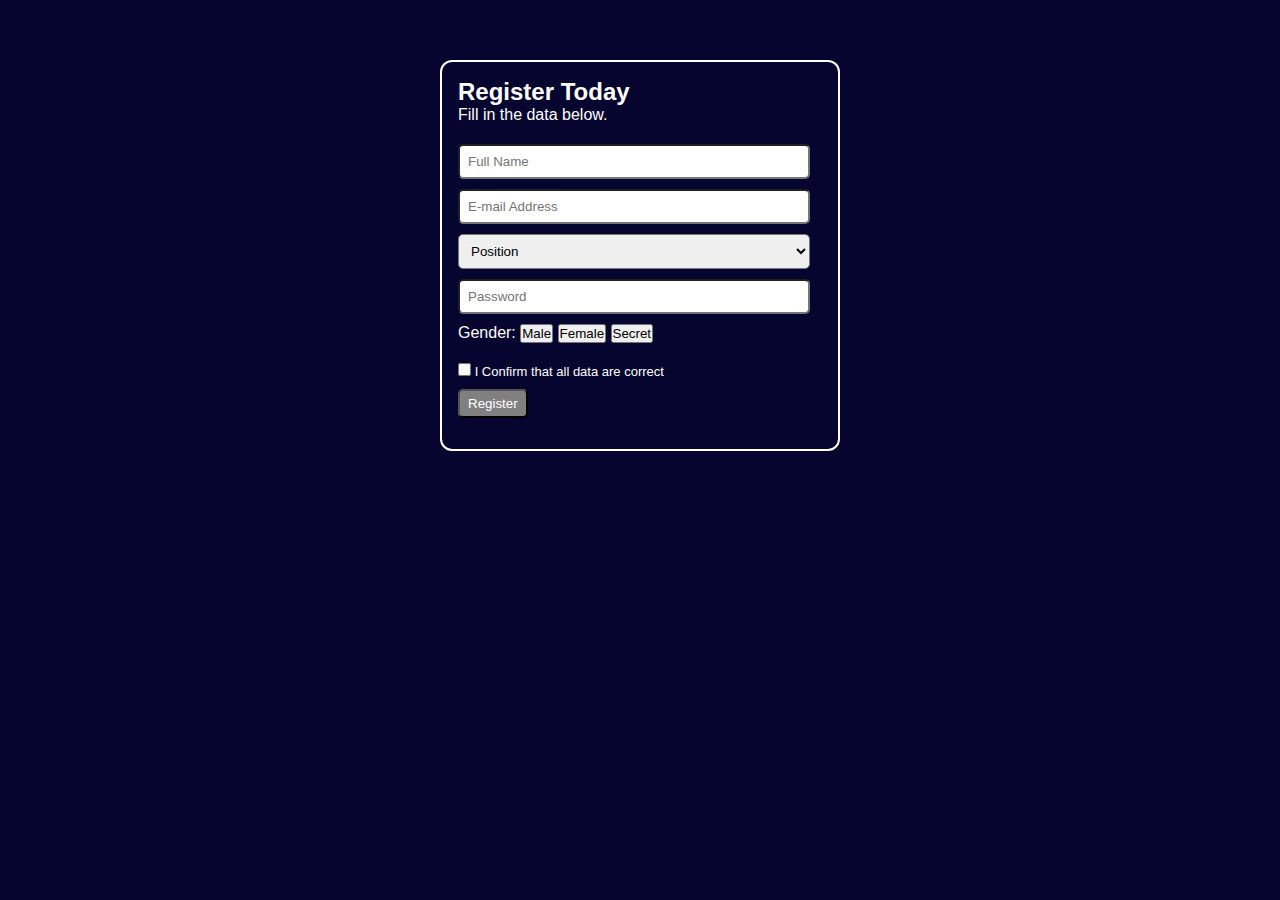
<file: index.html>
<!DOCTYPE html>
<html lang="en">
<head>
    <meta charset="UTF-8">
    <meta name="viewport" content="width=device-width, initial-scale=1.0">
    <title>Document</title>
    <link rel="stylesheet" href="style.css">
</head>
<body>
    <div id="form"> 
        <div class="padd">
    <h2 class="register1">Register Today</h2>
    <p>Fill in the data below.</p>
<div>
    <form class="registera">
   <div> <input type="text" name="fname" id="fname" placeholder="Full Name"></div>
    <div> <input type="text" name="mail" id="mail" placeholder="E-mail Address"></div>
    <div> <select id="grade" name="grade" >
        <option value="first">Position</option>
        <option value="Second">second</option>
    </select>
    </div>
<div class="registera">
    <input type="password" name="pass" id="pass" placeholder="Password"></div>
</form>
</div>
<div>
<form>
<div class="genderbutton">Gender:
<input type="button" class="genderbutton" name="gender" id="genm" value="Male">
<input type="button" name="gender" id="genf" value="Female" >
<input type="button" name="gender" id="gens" value="Secret">
</div>
</form>
    <div class="registerd  ">
        <input type="checkbox" name="conformation" id="confirm">
        <label for="confirm">I Confirm that all data are correct</label>
    </div>
    <div>
    <button class="registerbutton">Register</button>
    </div>
</div>
</div>
</body>
</html>
</file>
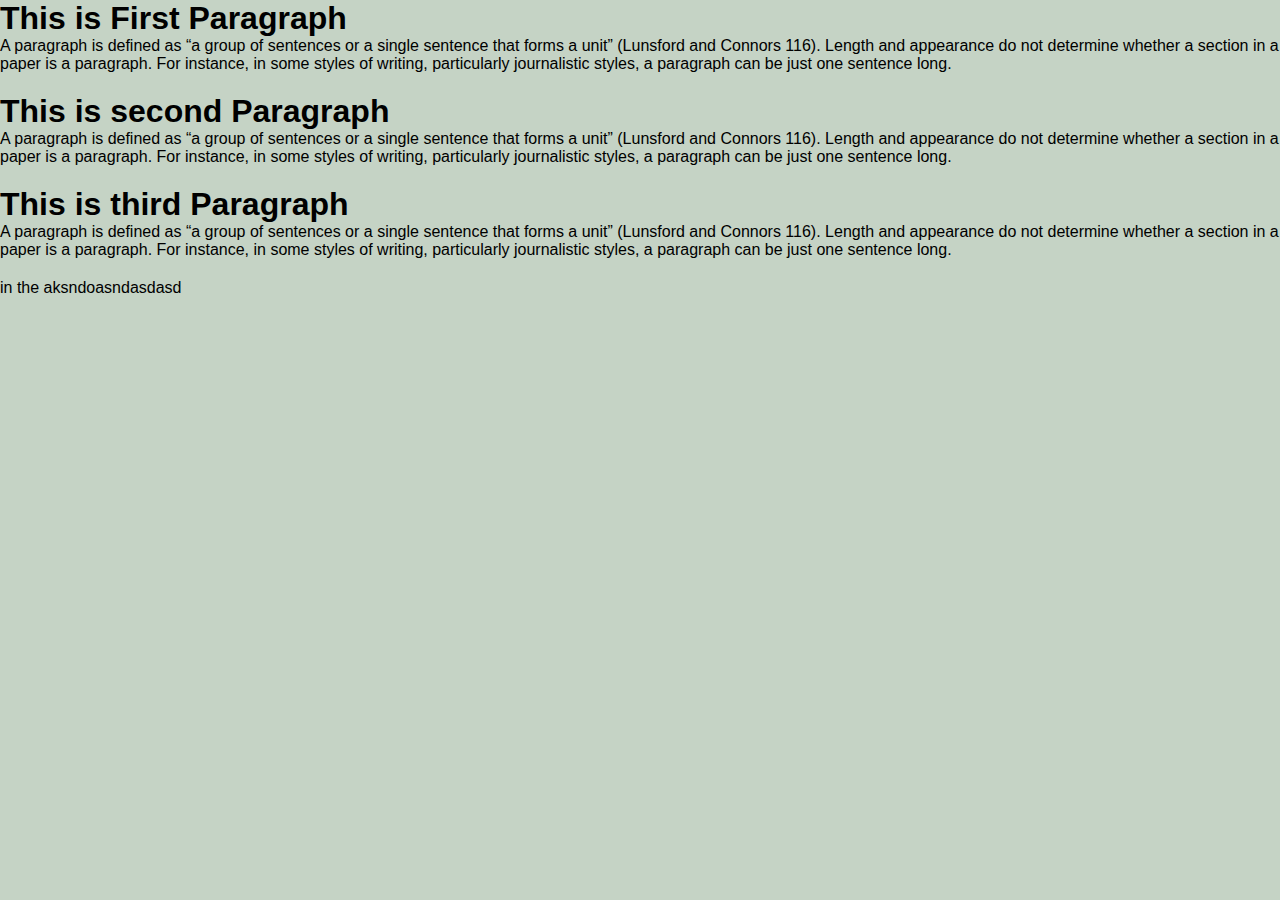
<file: register.html>
<!DOCTYPE html>
<html lang="en">
<head>
    <meta charset="UTF-8">
    <meta name="viewport" content="width=device-width, initial-scale=1.0">
    <title>Document</title>
    <link rel="stylesheet" href="style.css">
    <style>
        body {
            background-color:rgb(197, 211, 197);
            color: black;

        }
    </style>
</head>
<body>
    <div class="para">
        <h1>This is First Paragraph</h1> 
     <p id="first">A paragraph is defined as “a group of sentences or a single sentence that forms a unit” (Lunsford and Connors 116). Length and appearance do not determine whether a section in a paper is a paragraph. For instance, in some styles of writing, particularly journalistic styles, a paragraph can be just one sentence long.</p>
    </div>
    <div class="para">
        <h1>This is second Paragraph</h1>
       <p id="second">A paragraph is defined as “a group of sentences or a single sentence that forms a unit” (Lunsford and Connors 116). Length and appearance do not determine whether a section in a paper is a paragraph. For instance, in some styles of writing, particularly journalistic styles, a paragraph can be just one sentence long.</p>
    </div>
    <div class="para">
        <h1>This is third Paragraph</h1>
        <p id="third">A paragraph is defined as “a group of sentences or a single sentence that forms a unit” (Lunsford and Connors 116). Length and appearance do not determine whether a section in a paper is a paragraph. For instance, in some styles of writing, particularly journalistic styles, a paragraph can be just one sentence long.</p>

    </div>
    <div>in the <span>aksndoasnd</span>asdasd</div>
</body>
</html>
</file>
<file: style.css>
*{
    margin: 0;
    padding: 0;
    box-sizing: border-box;
}
body {
    background-color: rgb(5, 5, 48);
    font-family:Arial, Helvetica, sans-serif;
    color:white;

}
#form {
    border: 2px solid white;
    width: 400px;
    margin: auto;
    margin-top: 60px;
    border-radius: 12px;
    
}

button {
    padding: 0.3rem .0.3rem 0.3rem 0.3rem;

}
select{
    padding: 0.5rem 0 0.5rem 0.5rem;
    border-radius: 5px;
    width: 22rem;
    margin-bottom: 10px;
}
.registerb{
border: 1px solid white;
background-color: rgb(5, 5, 48);
padding: 5px 1px 5px 3px;
margin: 0;
}
.registera input {
    padding: 0.5rem 0 0.5rem 0.5rem;
    border-radius: 5px;
    margin-bottom: 10px;
    width: 22rem;
}
.padd{
      padding: 1rem;
}
p {
    margin-bottom: 20px;
}
.registerd{
    font-size: small;
    margin-bottom: 10px;
}
.registerbutton{
    border-radius: 5px;
    margin-bottom: 15px;
    color: white;
    background-color: gray;
    padding: 0.3rem 0.5rem 0.3rem 0.5rem;     
}
.genderbutton {
    margin-bottom: 10px;
}
.genderbuttoninput{
    background-color: rgb(5, 5, 48);
}
</file>
